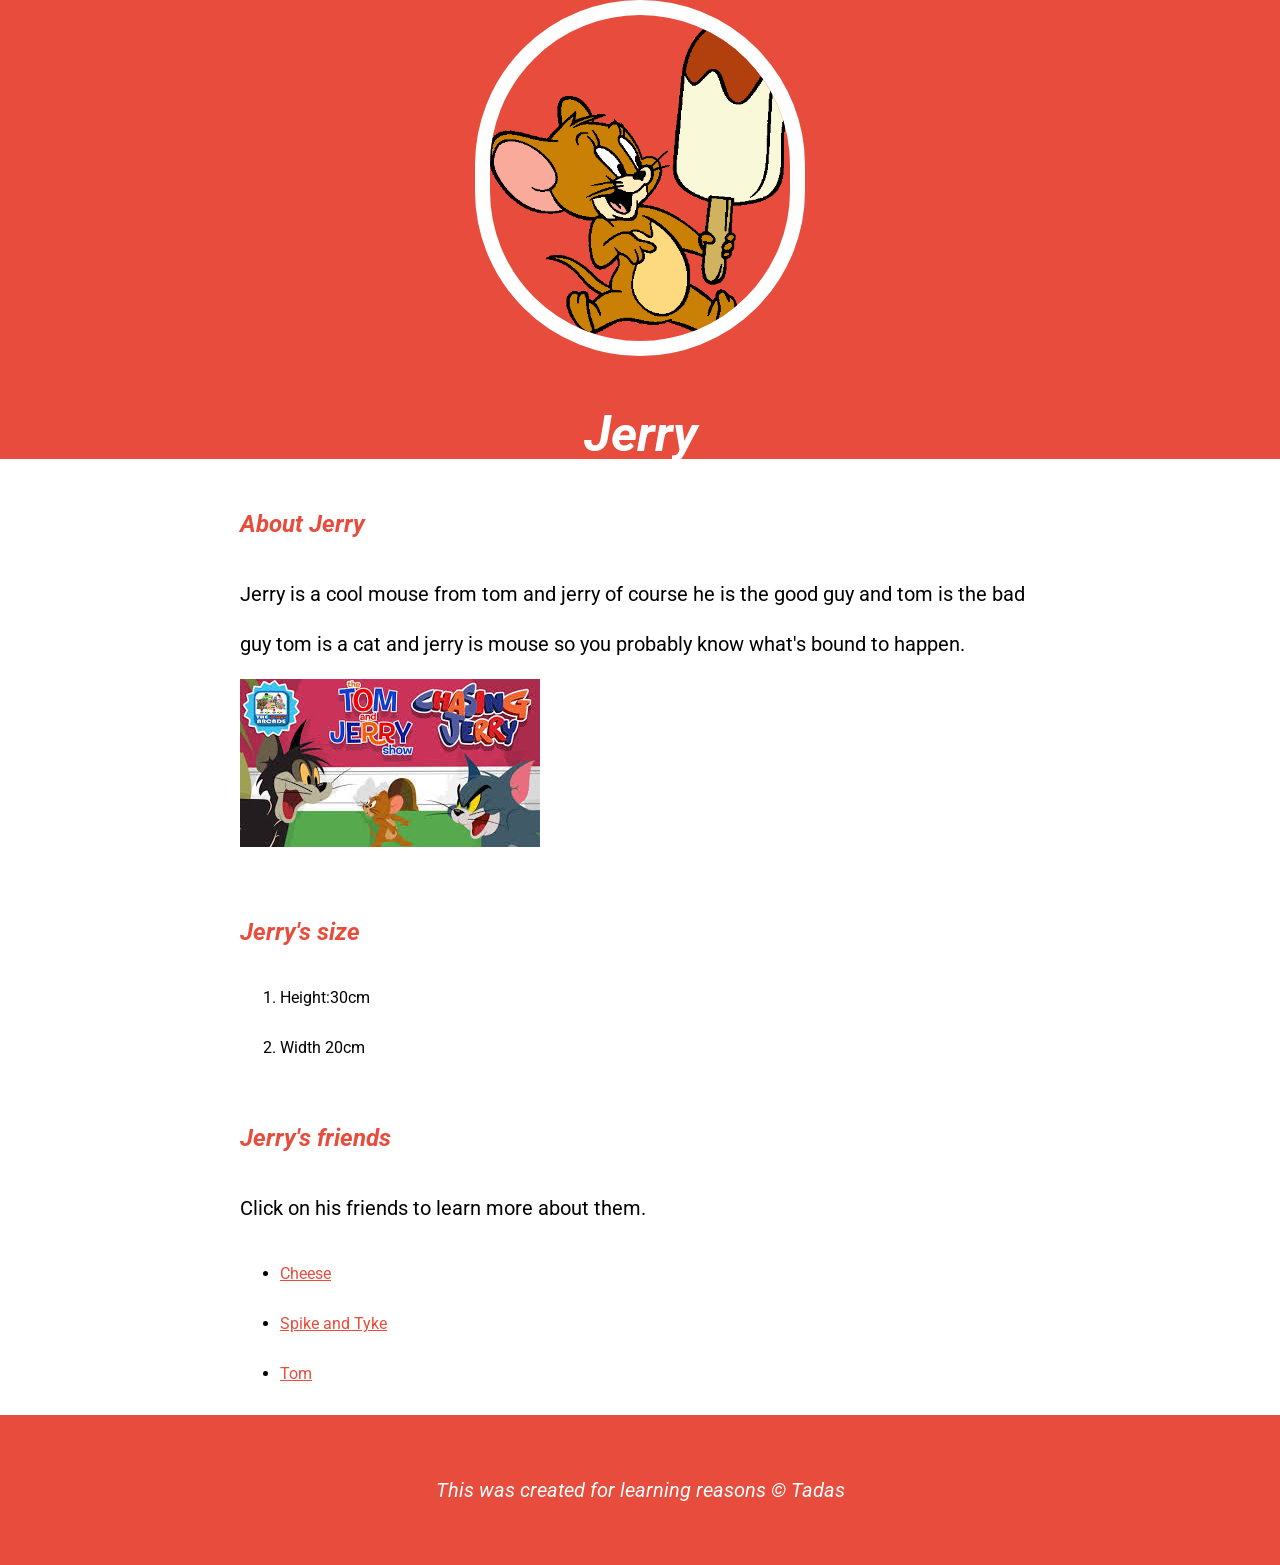
<file: Jerry.html>
<!DOCTYPE html>
<html>
<head>
	<link rel="icon" href="img/jerrytab.jpg">
	<link href="https://fonts.googleapis.com/css?family=Roboto&display=swap" rel="stylesheet">
	<link rel="stylesheet" type="text/css" href="css/jerry.css">

	<title>Jerry</title>
</head>
<body>
     <!-- header element -->
	<header>
		<img src="img/jerry.jpeg">
		<h1>Jerry</h1>
	</header>

	<!-- main element -->
	<main>
		<h2>About Jerry</h2>
		<p>
			Jerry is a cool mouse from tom and jerry of course he is the good guy and tom is the bad guy tom is a cat and jerry is mouse so you probably know what's bound to happen.
		</p>
			<img src="img/Jerrychase.jpg">
			<h2>Jerry's size</h2>
			<ol>
				<li>Height:30cm</li>
				<li>Width 20cm</li>
			</ol>
			<!-- Friends -->
			<h2>Jerry's friends</h2>
			<p>Click on his friends to learn more about them.</p>
			<ul>
				<li><a target="_blank" href="https://en.wikipedia.org/wiki/Cheese">Cheese</a></li>
				<li><a target="_blank" href="https://en.wikipedia.org/wiki/Spike_and_Tyke_(characters)">Spike and Tyke</a></li>
				<li><a target="_blank" href="https://tomandjerry.fandom.com/wiki/Tom_Cat">Tom</a></li>
			</ul>
	</main>

	<!-- Footer element -->
	<footer>
		<p>This was created for learning reasons &copy; Tadas</p>
	</footer>

</body>
</html>
</file>
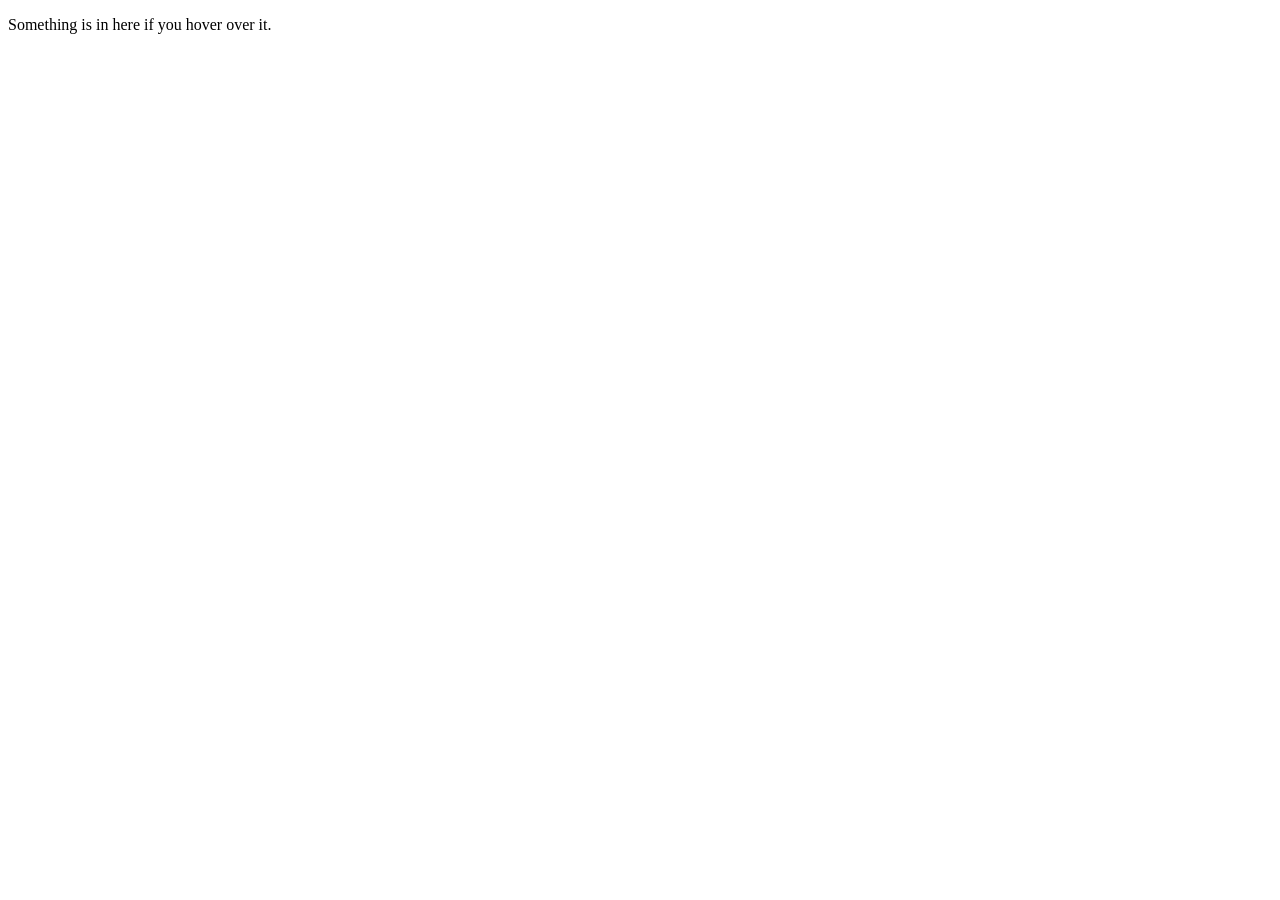
<file: Learning.html>
<!DOCTYPE html>
<html>
<head>
	<title>Hey what's up</title>
</head>
<body>
      <p title="Hello i hope you have a good day">
      	Something is in here if you hover over it.
      </p>

</body>
</html>
</file>
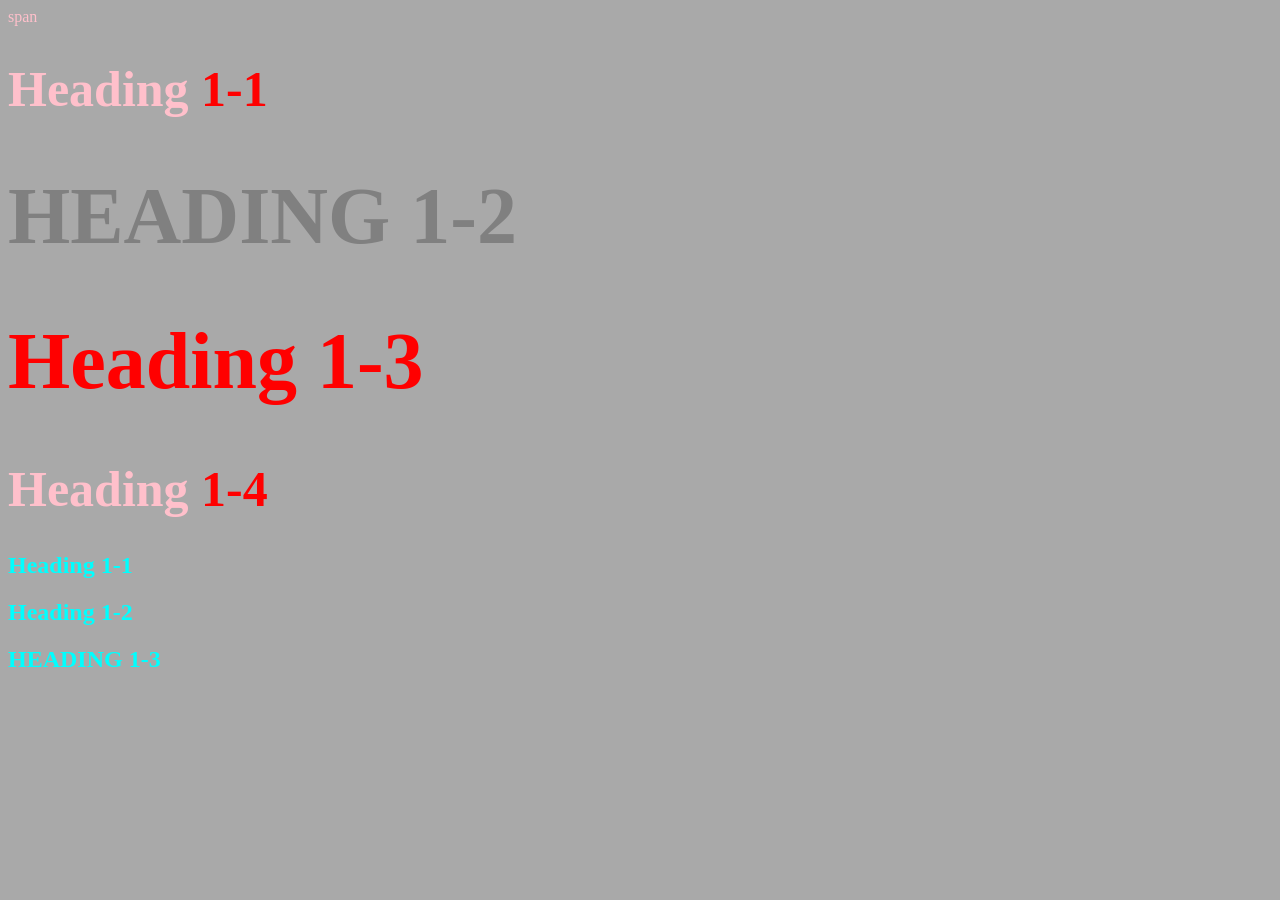
<file: styletest.html>
<!DOCTYPE html>
<html>
<head>
	<title>Styles</title>
<link rel="stylesheet" type="text/css" href="css/stylefont.css">
</head>
<body>
	<span>span</span>
	<h1><span>Heading</span> 1-1</h1>
	<h1 class="big Uppercase">Heading 1-2</h1>
	<h1 class="big">Heading 1-3</h1>
	<h1><span>Heading</span> 1-4</h1>
	<h2>Heading 1-1</h2>
	<h2>Heading 1-2</h2>
	<h2 class="Uppercase">Heading 1-3</h2>


</body>
</html>
</file>
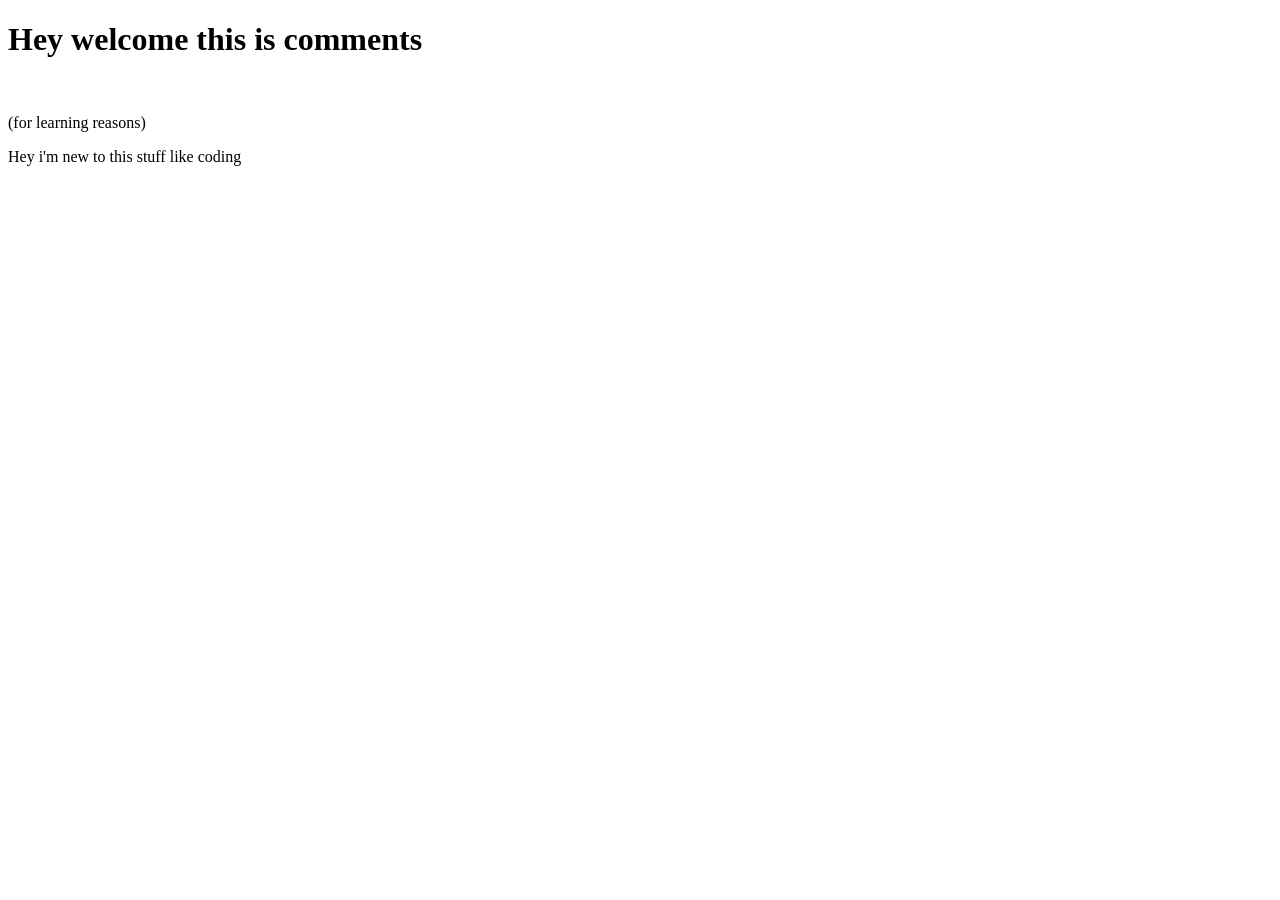
<file: Learning/comments.html>
<!DOCTYPE html>
<html>
<head>
	<title>Comments on paragraphs</title>
</head>
<body>
        <!--Introduction-->
	<h1>Hey welcome this is comments</h1> <br>
	<p>(for learning reasons)</p>
	<!-- End of introduction -->
    <p>Hey i'm new to this stuff like coding</p>

</body>
</html>
</file>
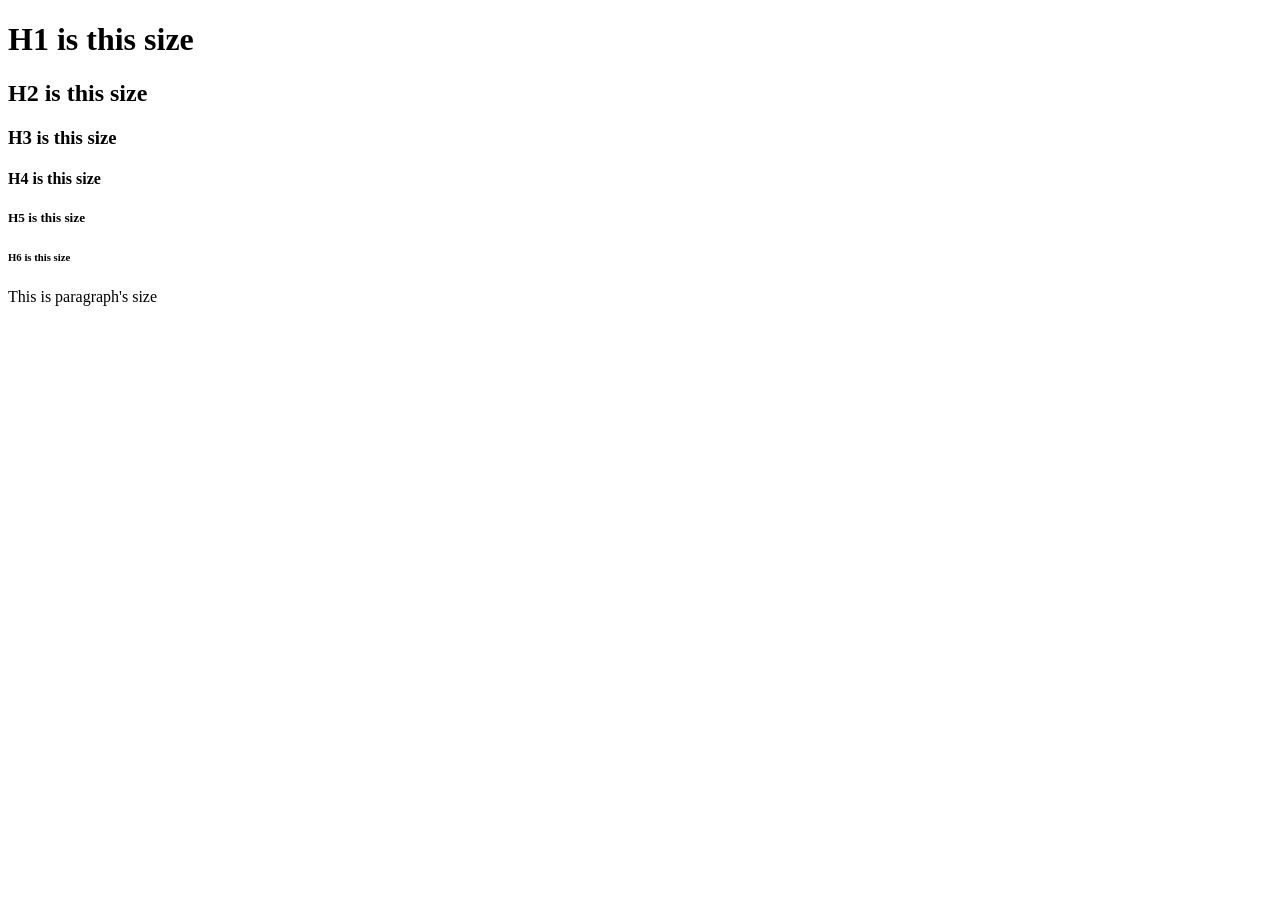
<file: Learning/Headers.html>
<!DOCTYPE html>
<html>
<head>
	<title>Headers</title>
</head>
<body>
<h1>H1 is this size</h1>
<h2>H2 is this size</h2>
<h3>H3 is this size</h3>
<h4>H4 is this size</h4>
<h5>H5 is this size</h5>
<h6>H6 is this size</h6>
<p>
	This is paragraph's size
</p>
</body>
</html>
</file>
<file: css/jerry.css>
body{
	margin: 0;
	font-family: 'Roboto', sans-serif;
	line-height: 50px
    
}

header{
	background-color: #E74C3C;
	text-align: center;
	padding-top: 50px
	padding-bottom:50px;
	font-family: 'Roboto', sans-serif;
}

header img{
	border-radius: 190px;
    width: 300px;
    border: 15px solid white;
}

header h1{
	color: white;
	font-size: 50px;
}

h1, h2{
	font-family: 'Roboto', sans-serif;
	color: #E74C3C;
	font-style: italic;
}

main{
	max-width: 800px;
	font-family: 'Roboto', sans-serif;
	margin: 0 auto;
    padding: 0 20;
}

main img{
	max-width: 100%
}

p {
	font-size: 20px;
	margin: 20px 0 10px
}

h1 {
	font-size: 50px;
}

/* header styles*/

a{
	color: #E74C3C;
}
a:hover{
	background-color: white;
	color: #483a94;
}

footer{
	background-color: #E74C3C;
	text-align: center;
	color: white;
	padding: 50px;
}
/* footer */

footer p{
	margin: 0;
	font-style: italic;
}

h2{
   margin: 40px 0 10px;
}
</file>
<file: css/stylefont.css>
body{
	background-color: darkgrey;
}

h1{
font-size: 50px;
color:red;
}

h2{
font-size: 40px:;
color:aqua;
}

.big{
font-size:80px;
}

.Uppercase{
text-transform: uppercase;
}

.big.Uppercase{
color:grey;
}
span{
	color:pink;
}
</file>
